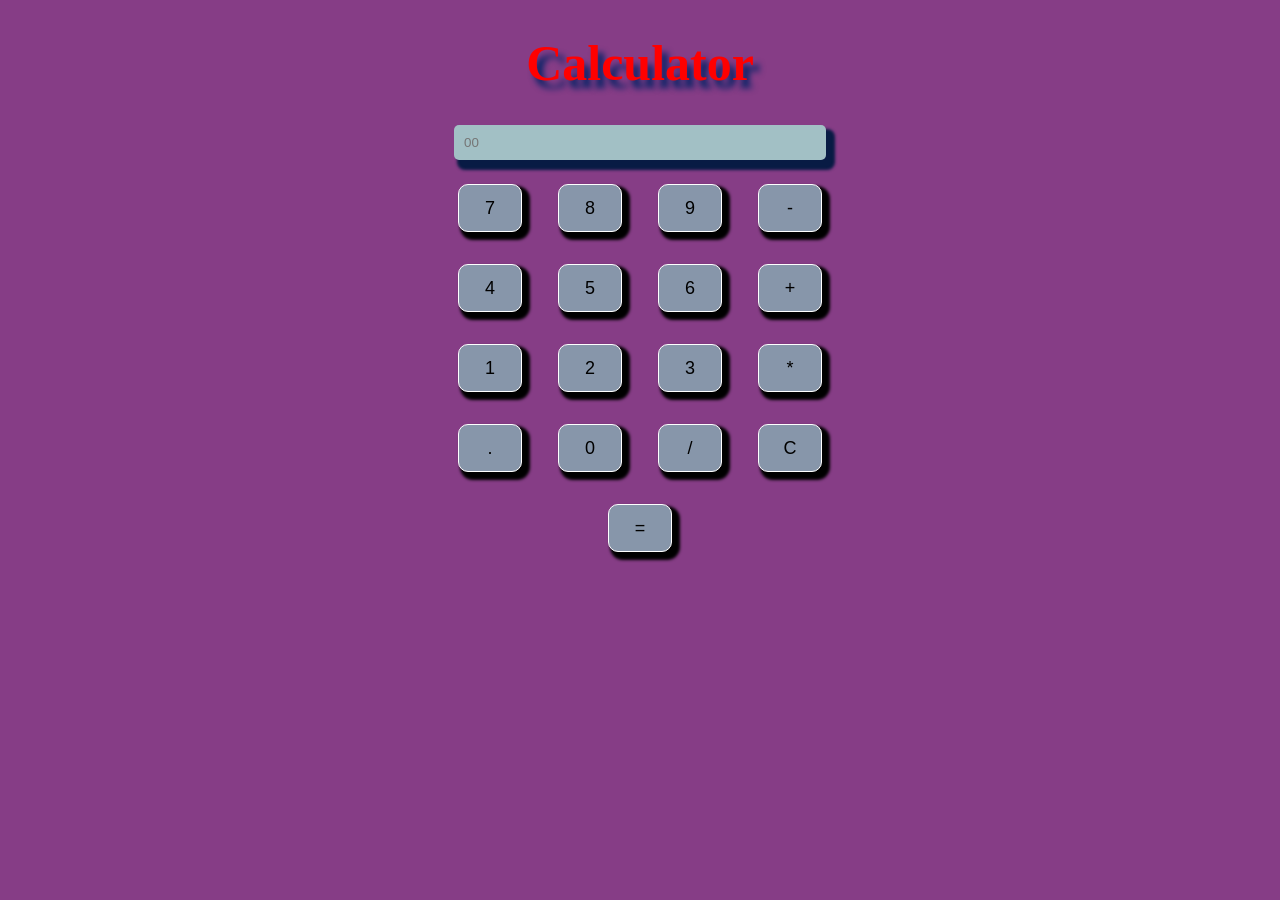
<file: first.html>
<!DOCTYPE html>
<html lang="en">
<head>
  <meta charset="UTF-8">
  <meta http-equiv="X-UA-Compatible" content="IE=edge">
  <meta name="viewport" content="width=device-width, initial-scale=1.0">
  <title>calculator</title>
  <link rel="stylesheet" href="style.css">
</head>
<body>
   
  <h1> Calculator</h1>
  <input type="text" placeholder="00" disabled><br>

  <button>7</button>
  <button>8</button>
  <button>9</button>
  <button>-</button><br>
  

  <button>4</button>
  <button>5</button>
  <button>6</button>
  <button>+</button><br>

  <button>1</button>
  <button>2</button>
  <button>3</button>
  <button>*</button><br>
  <button>.</button>
  <button>0</button>
  <button>/</button>
  <button>C</button><br>
  <button>=</button>

          
</body>
</html>
</file>
<file: style.css>
button{
    margin: 1rem;
    font-size: 18px;
    width: 4rem;
    height: 3rem;
    color: ;
    background-color: rgb(135, 150, 170);
    border: 1.5px solid white;
    border-radius: 10px;
    overflow: hidden;
    box-shadow: 5px 5px 3px 3px black;
    transition: 0.4 all;

}
button:hover{
    color: red;

}

button:hover{
    background-color: #fff;
    box-shadow: 0px 3px 10px 5px #97b1bf;
    color: rgb(230, 115, 8);

}
button:focus{
    outline:none;
}
input{
    padding: 10px;
    width: 22rem;
    margin-bottom: 0.5rem;
    background-color: rgb(162, 192, 197);
    border-radius: 5px;
    border: none;
    color: black;
    cursor: text;
    box-shadow: 6px 7px 3px 3px rgb(8, 27, 68);
     
}


body{
    background-color: rgb(134, 61, 134);
    text-align: center;
}
h1{
    color: rgb(7, 224, 231);
    font-size: 50px;
    text-shadow: 6px 8px 6px  rgb(4, 35, 102);
    
    
} 
h1{
    
    color: red;
    cursor: pointer;

    
    
}
</file>
